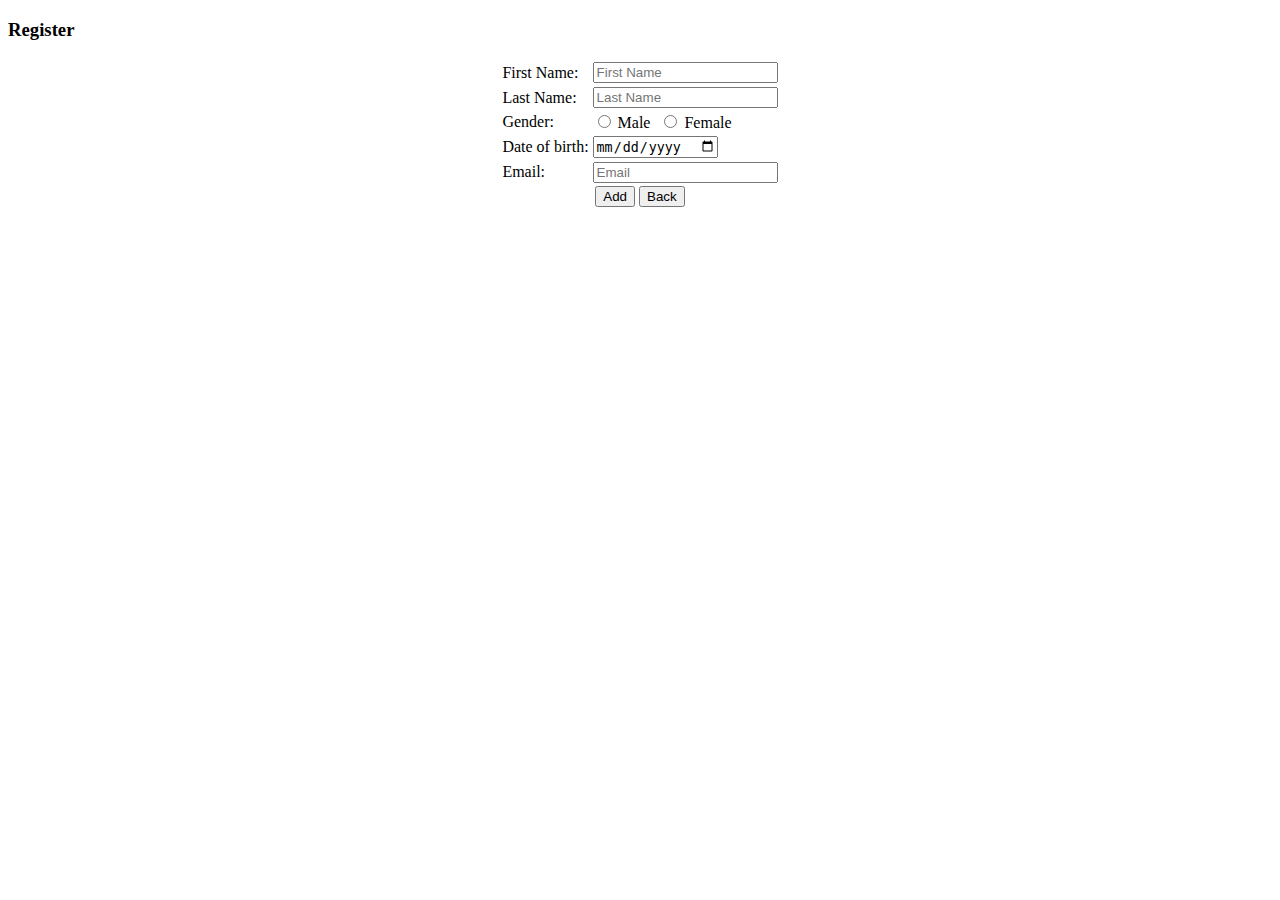
<file: src/main/resources/templates/addUser.html>
<!DOCTYPE html>
<html lang="en" xmlns:th="http://www.thymeleaf.org">
<head>
    <meta charset="UTF-8">
    <meta name="viewport" content="width=device-width, initial-scale=1, shrink-to-fit=no">
    <title>Register</title>

    <link th:href="@{/css/bootstrap.min.css}" rel="stylesheet" />
    <script th:src="@{/js/scripts.js}" ></script>
    <link th:href="@{/css/bg.css}" rel="stylesheet">


</head>
<body>

<div class="text-center"><h3 class="p-3 mb-2 bg-success text-white">Register</h3></div>
<div align="center">
    <div>
     <small>
        <p class="error" th:text="${first_name_error}"></p>
        <p class="error" th:text="${last_name_error}"></p>
        <p class="error" th:text="${gender_error}"></p>
        <p class="error" th:text="${dob_error}"></p>
        <p class="error" th:text="${email_error}"></p>
     </small>
    </div>
    <form action="/User/addUser" method="post">
        <table>
            <tr><td>First Name:</td>   <td><input type="text" name="first_name" placeholder="First Name" class="input-group"></td></tr>
            <tr><td>Last Name:</td>    <td><input type="text" name="last_name" placeholder="Last Name" class="input-group"></td></tr>
            <tr><td>Gender:</td>    <td><input type="radio" id="male" name="gender" value="Male">
                                        <label for="male">Male   </label>
                                        <input type="radio" id="female" name="gender" value="Female" style="margin-left:10px">
                                        <label for="female">Female</label>
                                    </td></tr>
            <tr><td>Date of birth:</td> <td><input type="date" name="date_of_birth" class="input-group"></td></tr>
            <tr><td>Email:</td> <td><input type="text" name="email" placeholder="Email" class="input-group"></td></tr>
        </table>
            <button type="submit" class="btn btn-success m-2" >Add</button>
            <a href="/"><button type="button" class="btn btn-secondary m-2" >Back</button></a>
    </form>
</div>




</body>
</html>
</file>
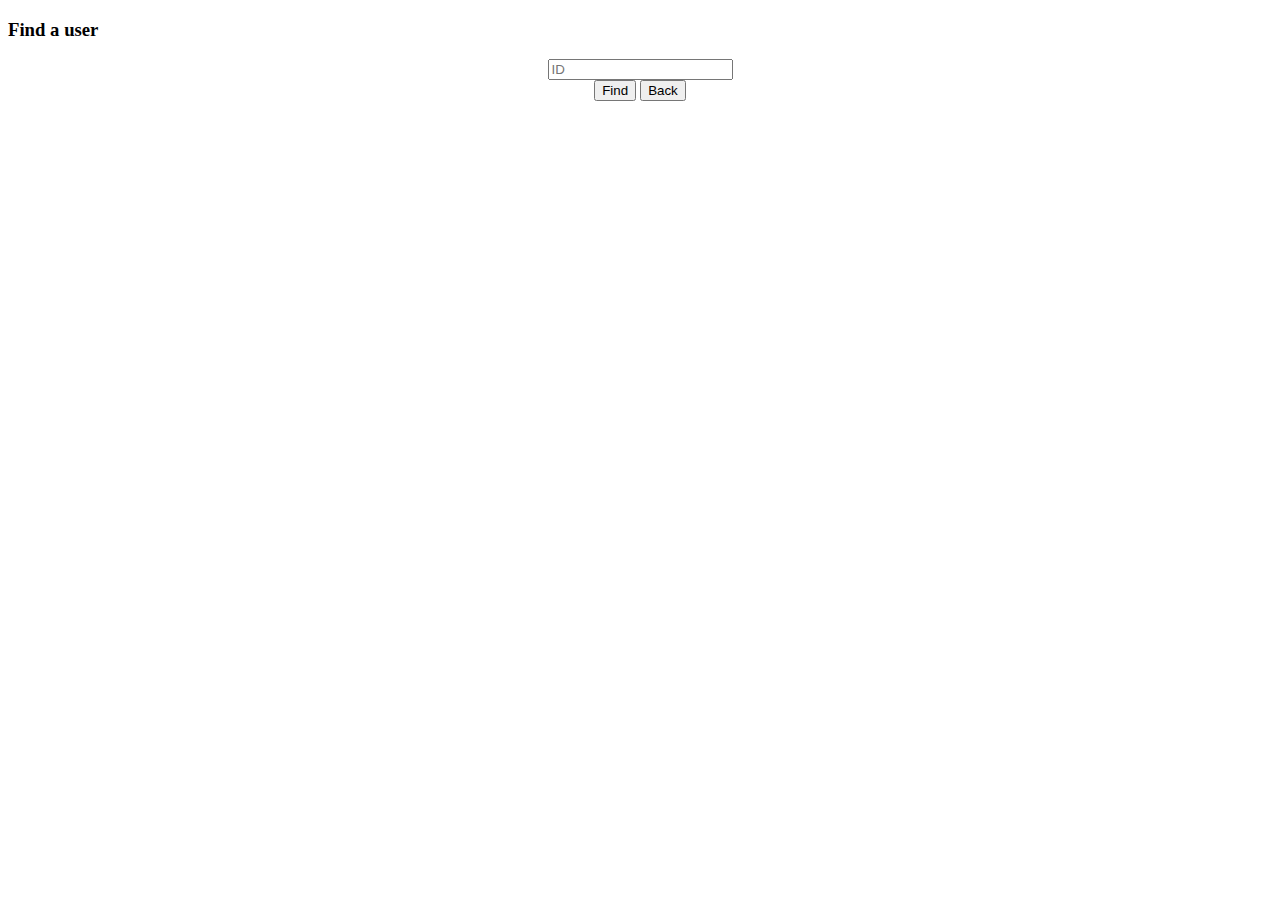
<file: src/main/resources/templates/findUser.html>
<!DOCTYPE html>
<html lang="en" xmlns:th="http://www.thymeleaf.org">
<head>
    <meta charset="UTF-8">
    <meta name="viewport" content="width=device-width, initial-scale=1, shrink-to-fit=no">
    <title>Search</title>

    <link th:href="@{/css/bootstrap.min.css}" rel="stylesheet" />
    <script th:src="@{/js/scripts.js}" ></script>
    <link th:href="@{/css/bg.css}" rel="stylesheet">


</head>
<body>

<div class="text-center"><h3 class="text-info"><div class="p-3 mb-2 bg-info text-white">Find a user</div></h3></div>

<div align="center">

    <form action="/User/id">
        <input type="text" name="userId" placeholder="ID" class="form-control">
        <br>
        <button type="submit" class="btn btn-info m-2">Find</button>
        <a href="/"><button type="button" class="btn btn-secondary m-2" >Back</button></a>

    </form>

</div>
</body>
</html>
</file>
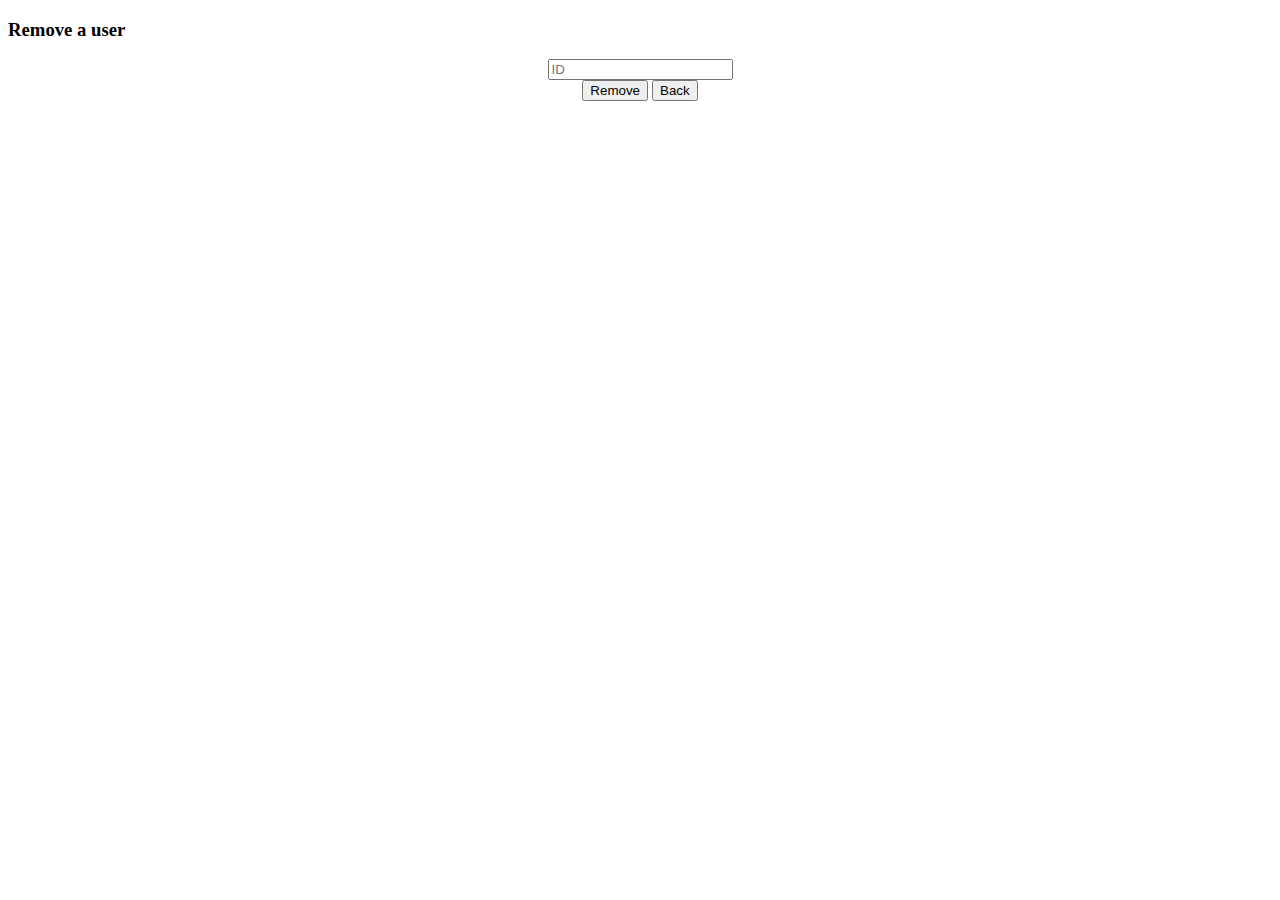
<file: src/main/resources/templates/removeUser.html>
<!DOCTYPE html>
<html lang="en" xmlns:th="http://www.thymeleaf.org">
<head>
    <meta charset="UTF-8">
    <meta name="viewport" content="width=device-width, initial-scale=1, shrink-to-fit=no">
    <title>remove</title>

    <link th:href="@{/css/bootstrap.min.css}" rel="stylesheet" />
    <link th:href="@{/css/bg.css}" rel="stylesheet">


</head>
<body>

<div class="text-center"><h3 class="text-danger"><div class="p-3 mb-2 bg-danger text-white">Remove a user</div></h3></div>

<div align="center">
    <!-- remove user by id-->
    <form action="/User/removeUser" method="post">
        <input type="text" name="userId" placeholder="ID" class="form-control">
        <br>
        <button type="submit" class="btn btn-danger m-2">Remove</button>
        <a href="/"><button type="button" class="btn btn-secondary m-2" >Back</button></a>
    </form>

</div>
</body>
</html>
</file>
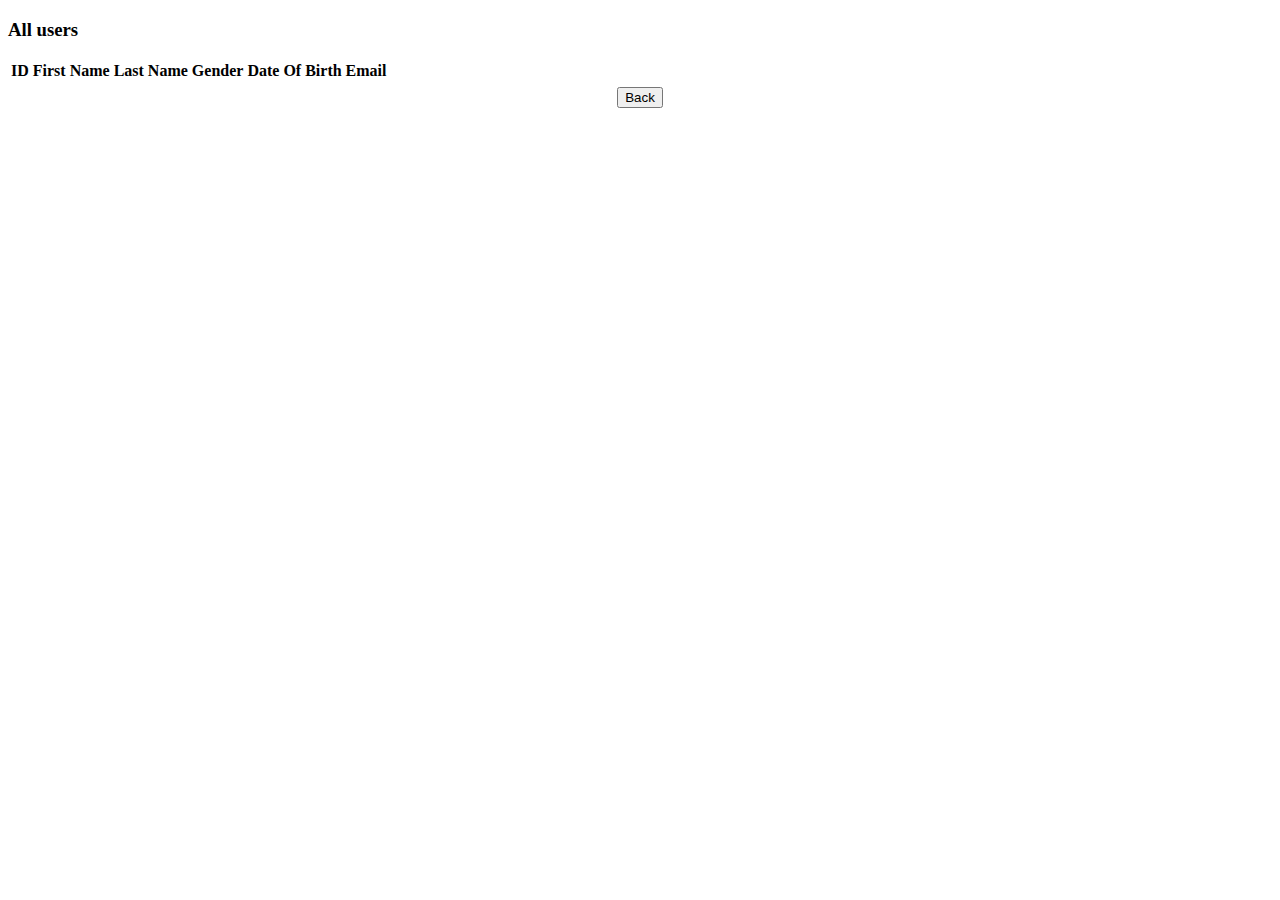
<file: src/main/resources/templates/user.html>
<!DOCTYPE html>
<html lang="en" xmlns:th="http://www.thymeleaf.org">
<head>
    <meta charset="UTF-8">
    <meta name="viewport" content="width=device-width, initial-scale=1, shrink-to-fit=no">
    <title>Info</title>

    <link th:href="@{/css/bootstrap.min.css}" rel="stylesheet" />
    <link th:href="@{/css/tableStyle.css}" rel="stylesheet" />
    <script th:src="@{/js/scripts.js}" ></script>
    <link th:href="@{/css/bg.css}" rel="stylesheet">


</head>
<body>


<div class="text-center"><h3 class="text-info"><div class="p-3 mb-2 bg-info text-white">All users</div></h3></div>

<table class="table">
    <thead class="thead-dark">
    <tr>
        <th scope="col">ID</th>
        <th scope="col">First Name</th>
        <th scope="col">Last Name</th>
        <th scope="col">Gender</th>
        <th scope="col">Date Of Birth</th>
        <th scope="col">Email</th>
    </tr>
    </thead>
    <tr th:each="user:${users}">
        <td th:text="${user.id}"></td>
        <td th:text="${user.first_name}"></td>
        <td th:text="${user.last_name}"></td>
        <td th:text="${user.gender}"></td>
        <td th:text="${user.date_of_birth}"></td>
        <td th:text="${user.email}"></td>
    </tr>
</table>

<div align="center">
    <a href="/"><button type="button" class="btn btn-secondary m-2" >Back</button></a>
</div>


</body>
</html>
</file>
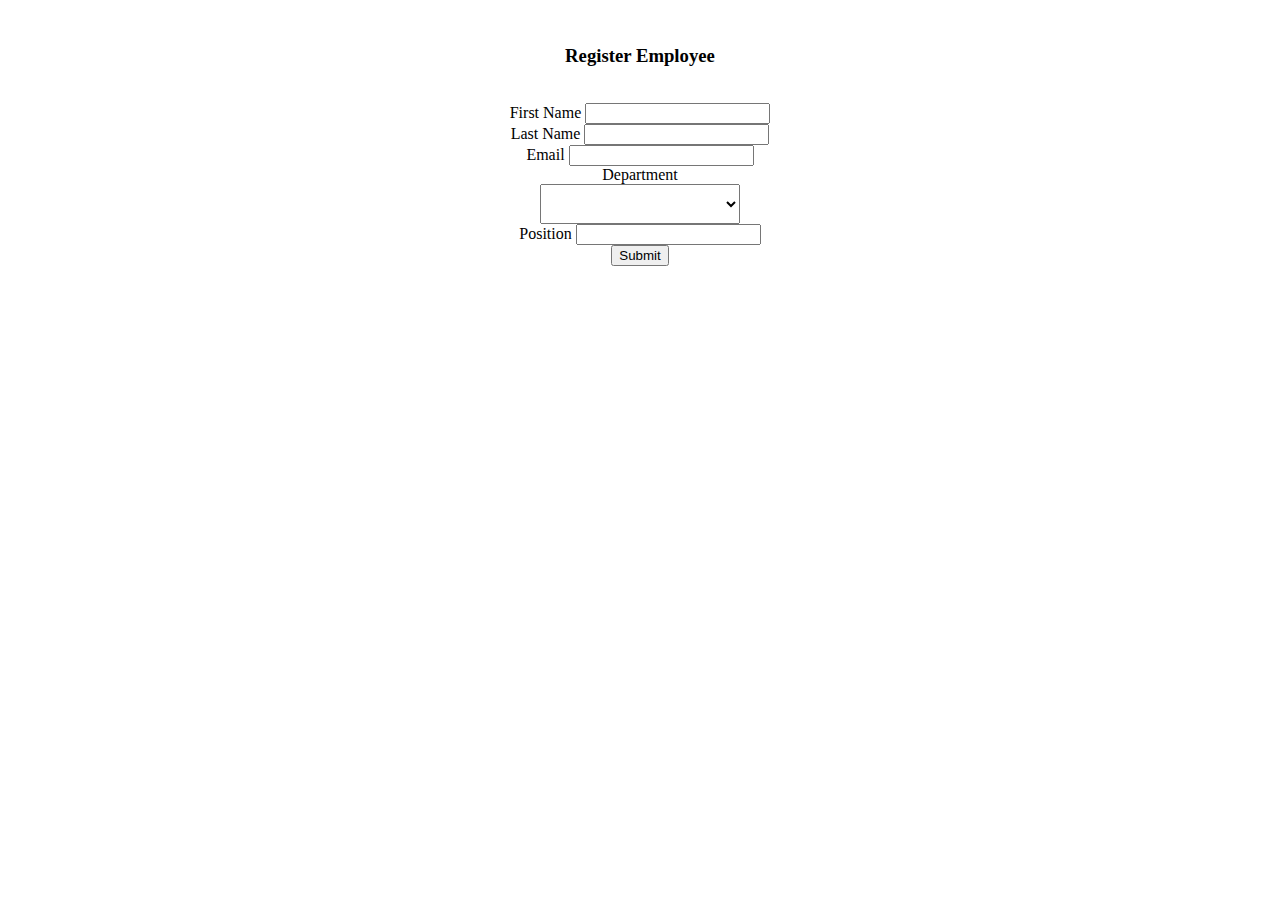
<file: src/main/resources/templates/Employee/createEmployee.html>
<!DOCTYPE html>
<html lang="en" xmlns:th="http://www.thymeleaf.org">
<head th:replace="Employee/fragments::head"></head>

<body>

<nav th:replace="Employee/fragments::navigation"></nav>

<div align="center">
    <br>
    <h3>Register Employee</h3>
    <br>
    <form method="post" action="/employee/saveEmployee">
        <div class="form-group">
            <label>First Name
                <input type="text" class="form-control" name="first_name">
            </label>
        </div>
        <div class="form-group">
            <label>Last Name
                <input type="text" class="form-control" name="last_name">
            </label>
        </div>
        <div class="form-group">
            <label>Email
                <input type="text" class="form-control" name="email">
            </label>
        </div>
        <div class="form-group">
            <label>Department<br>
                <select name="department" style="width: 200px; height:40px;">
<!--                    <option style="display:none;">(Select Department)</option>-->
                    <option th:each="department:${departments}"
                            th:value="${department.id}"
                            th:text="${department.name}">
                    </option>
                </select>
            </label>
        </div>
        <div class="form-group">
            <label>Position
                <input type="text" class="form-control" name="position">
            </label>
        </div>
        <button type="submit" class="btn btn-primary m-3">Submit</button>
    </form>

</div>
<p th:text="${successMsg}" class="success"></p>
<p th:text="${errorMsg}" class="error"></p>
</body>
</html>
</file>
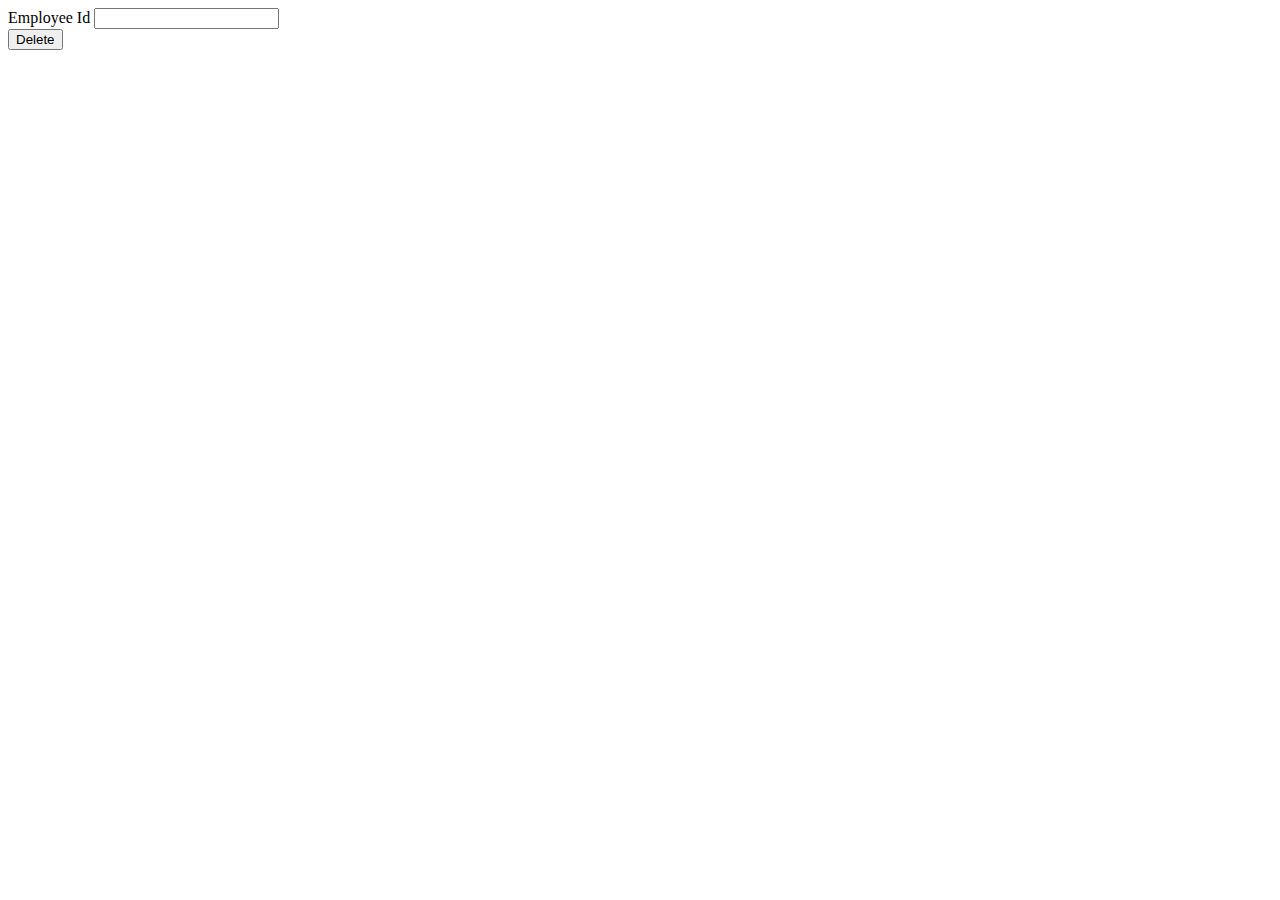
<file: src/main/resources/templates/Employee/deleteEmployee.html>
<!DOCTYPE html>
<html lang="en" xmlns:th="http://www.thymeleaf.org">
<head th:replace="Employee/fragments::head"></head>

<body>
<nav th:replace="Employee/fragments::navigation"></nav>
<title>Delete Employee</title>
<form method="post" action="/employee/deleteEmployee">
    <div class="form-control">
        <label>Employee Id
            <input type="text" class="form-control" name="employeeId">
        </label>
    </div>
    <button type="submit" class="btn btn-danger m-3">Delete</button>
</form>
<p th:text="${successMsg}" class="success"></p>
<p th:text="${errorMsg}" class="error"></p>
</body>
</html>
</file>
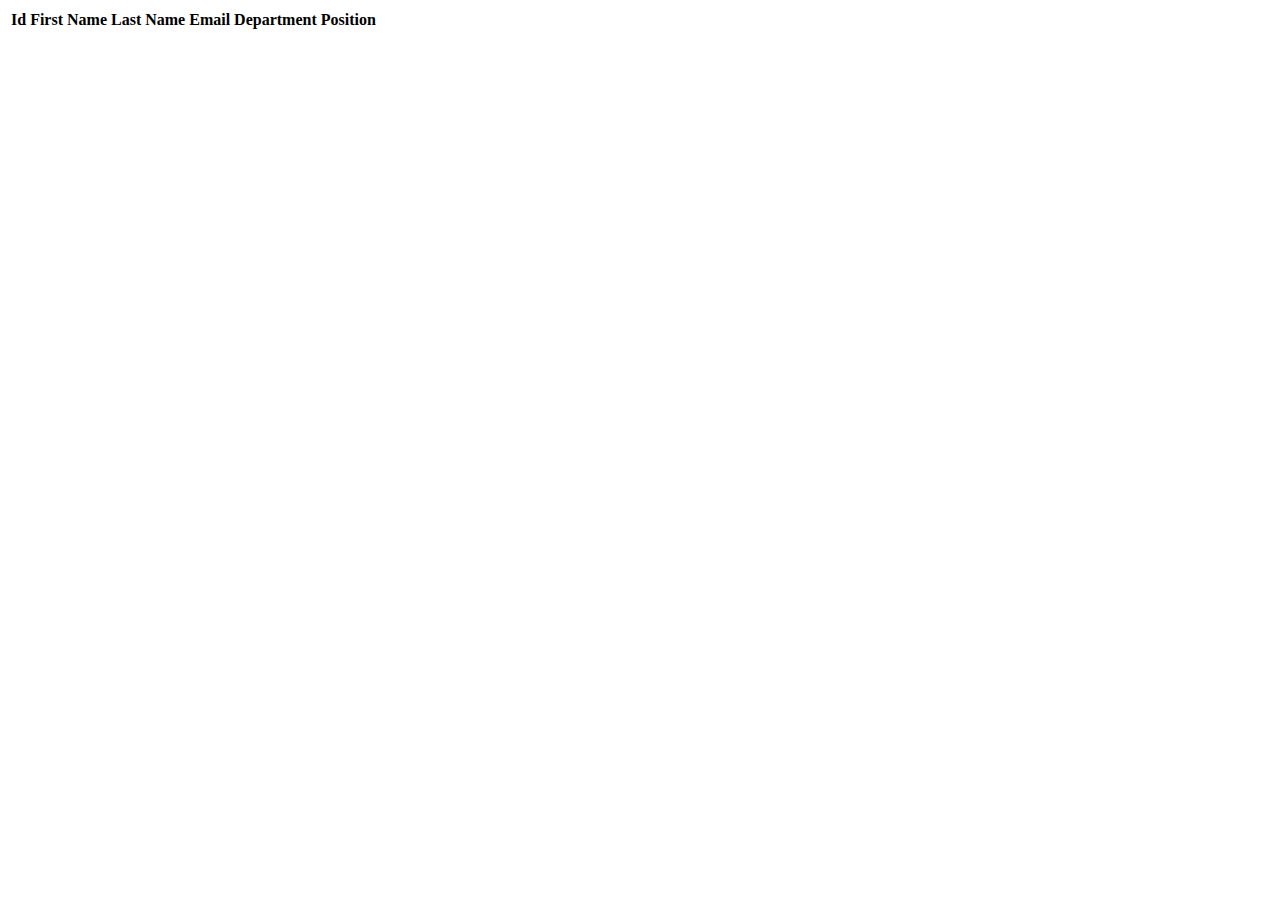
<file: src/main/resources/templates/Employee/employee.html>
<!DOCTYPE html>
<html lang="en" xmlns:th="http://www.thymeleaf.org">
<head th:replace="Employee/fragments::head"></head>
<body>
<nav th:replace="Employee/fragments::navigation"></nav>

<!--<p th:text="${errorMsg}" class="error" style="text-align:right;"></p>-->

<table class="table table-striped">
    <thead>
    <tr>
        <th scope="col">Id</th>
        <th scope="col">First Name</th>
        <th scope="col">Last Name</th>
        <th scope="col">Email</th>
        <th scope="col">Department</th>
        <th scope="col">Position</th>
    </tr>
    </thead>
    <tbody>
    <tr th:each="employee:${employees}">
        <td th:text="${employee.id}"></td>
        <td th:text="${employee.first_name}"></td>
        <td th:text="${employee.last_name}"></td>
        <td th:text="${employee.email}"></td>
        <td th:text="${employee.department.name}"></td>
        <td th:text="${employee.position}"></td>
    </tr>
    </tbody>
</table>

</body>
</html>
</file>
